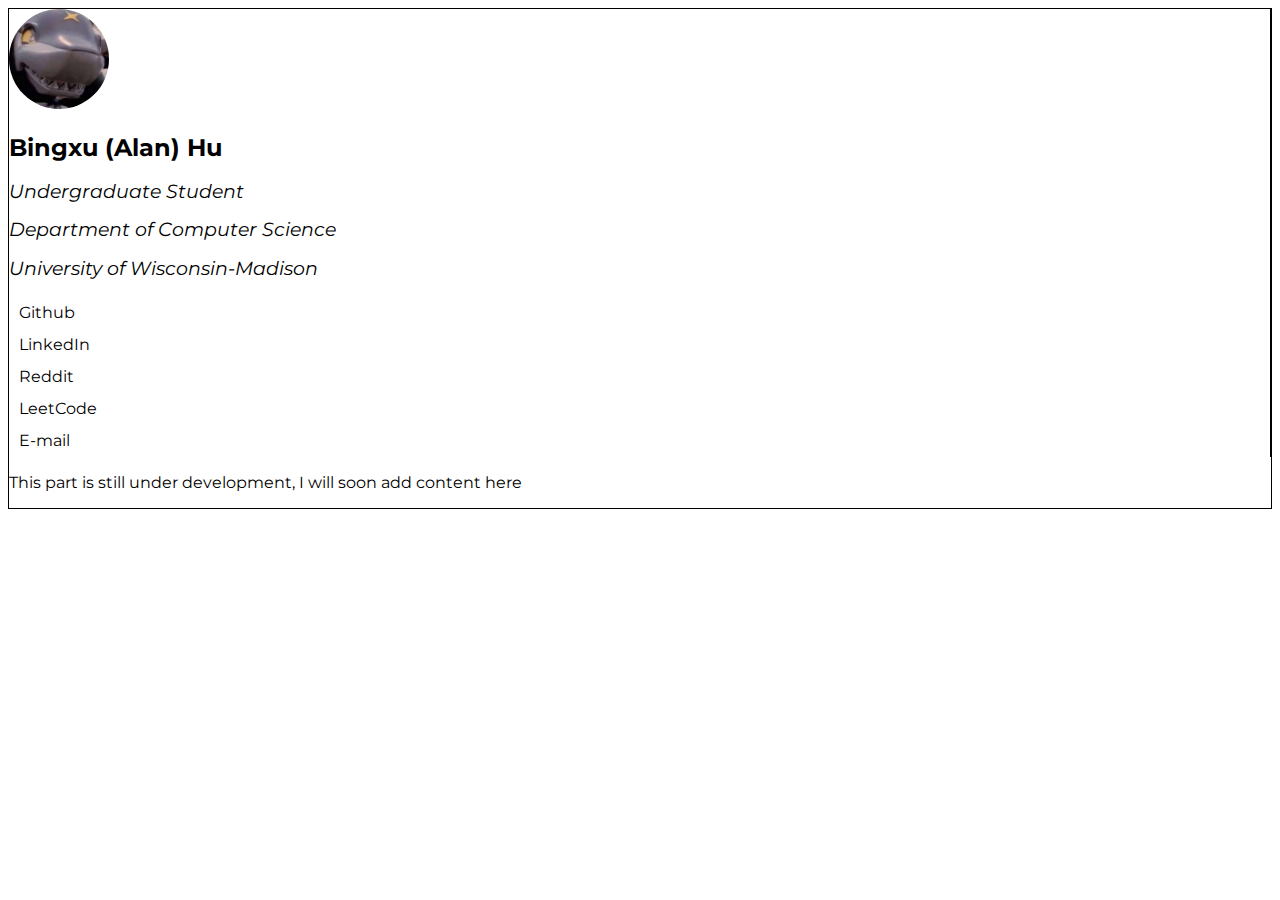
<file: templates/home1.html>
<!doctype html>
<html lang="en">
    <head>
        <meta charset="utf-8">
        <meta name="viewport" content="width=device-width, initial-scale=1">
        <title>Home</title>
        <link
            href="https://cdn.jsdelivr.net/npm/bootstrap@5.2.0/dist/css/bootstrap.min.css"
            rel="stylesheet"
            integrity="sha384-gH2yIJqKdNHPEq0n4Mqa/HGKIhSkIHeL5AyhkYV8i59U5AR6csBvApHHNl/vI1Bx"
            crossorigin="anonymous"
        >
        <link rel="stylesheet" href="../static/css/home1.css">
        <link rel="preconnect" href="https://fonts.googleapis.com">
        <link rel="preconnect" href="https://fonts.gstatic.com" crossorigin>
        <link href="https://fonts.googleapis.com/css2?family=Montserrat:wght@100;400;800&family=Roboto&display=swap" rel="stylesheet">
    </head>
    <body>
        <div class="container-sm text-center">
            <div class="row">
                <div class="col-4">
                    <div class="profile">
                        <img src="../static/img/profile.png">
                        <h2>Bingxu (Alan) Hu</h2>
                        <h3>Undergraduate Student</h3>
                        <h3 class="have-link">
                            <a href="https://www.cs.wisc.edu/">Department of Computer Science</a>
                            <h3 class="have-link">
                                <a href="https://www.wisc.edu/">University of Wisconsin-Madison</a>
                            </h3>
                            <nav>
                                <ul>
                                    <li>
                                        <a class="fa fa-github" href="https://github.com/AlanLoveCod1ng"> Github</a>
                                    </li>
                                    <li>
                                        <a class="fa fa-linkedin" href="https://www.linkedin.com/in/bingxu-hu-64768b22b/"> LinkedIn</a>
                                    </li>
                                    <li>
                                        <a class="fa fa-reddit" href="https://www.reddit.com/user/AlanHu233"> Reddit</a>
                                    </li>
                                    <li>
                                        <a class="fa fa-leetcode" href="https://leetcode.com/loliAlanie/">
                                            <span class="iconify" data-icon="simple-icons:leetcode"></span>
                                            LeetCode
                                        </a>
                                    </li>
                                    <li>
                                        <a class="fa Sfa-envelope" href="mailto:bhu62@wisc.edu"> E-mail</a>
                                    </li>
                                </ul>
                            </nav>
                        </div>
                    </div>
                    <div class="col-8">
                      <p>This part is still under development, I will soon add content here</p>
                    </div>
                </div>
            </div>
            <script src="https://cdn.jsdelivr.net/npm/bootstrap@5.2.0/dist/js/bootstrap.bundle.min.js" integrity="sha384-A3rJD856KowSb7dwlZdYEkO39Gagi7vIsF0jrRAoQmDKKtQBHUuLZ9AsSv4jD4Xa" crossorigin="anonymous"></script>
        </body>
    </html>
</file>
<file: static/css/home1.css>
*{
    font-family: 'Montserrat', sans-serif;;
}
#blur-filter{
    backdrop-filter: blur(5px);
}
.profile{
    max-width: 500px;
    justify-content: center;
}
.profile img{
    max-width: 100px;
    max-height: 100px;
    border-radius: 50px;
}
.profile h3{
    font-weight: 400;
    font-size:1.2rem;
    line-height: 100%;
    font-style: italic;
    transition: 0.25s;
}
.profile a{
    color: inherit;
    text-decoration: inherit;
    transition: 0.3s;
}

.profile h3.have-link:hover{
    transform: translate(0px,-0.2rem);
    font-style: bold;
    text-shadow: 1px 1px 5px;
}
.profile h3.have-link:hover a{
    text-shadow: 1px 1px 5px;
}
.profile nav{
    padding: 0;
}
.profile ul{
    list-style-type: none;
    padding-left: 10px;
}
.profile ul li{
    line-height: 200%;
}
.profile nav a:hover{
    size: 110%;
    font-size: 120%;
    text-shadow: 1px 1px 5px;
}
.profile span:hover{
    size: 110%;
    font-size: 120%;
    text-shadow: 1px 1px 5px;
    box-shadow: 1px 1px 5px;
}
.col-4{
    border-right: 1px solid;
}
.row{
    border: 1px solid;
}
*{
    box-sizing: border-box;
}
</file>
